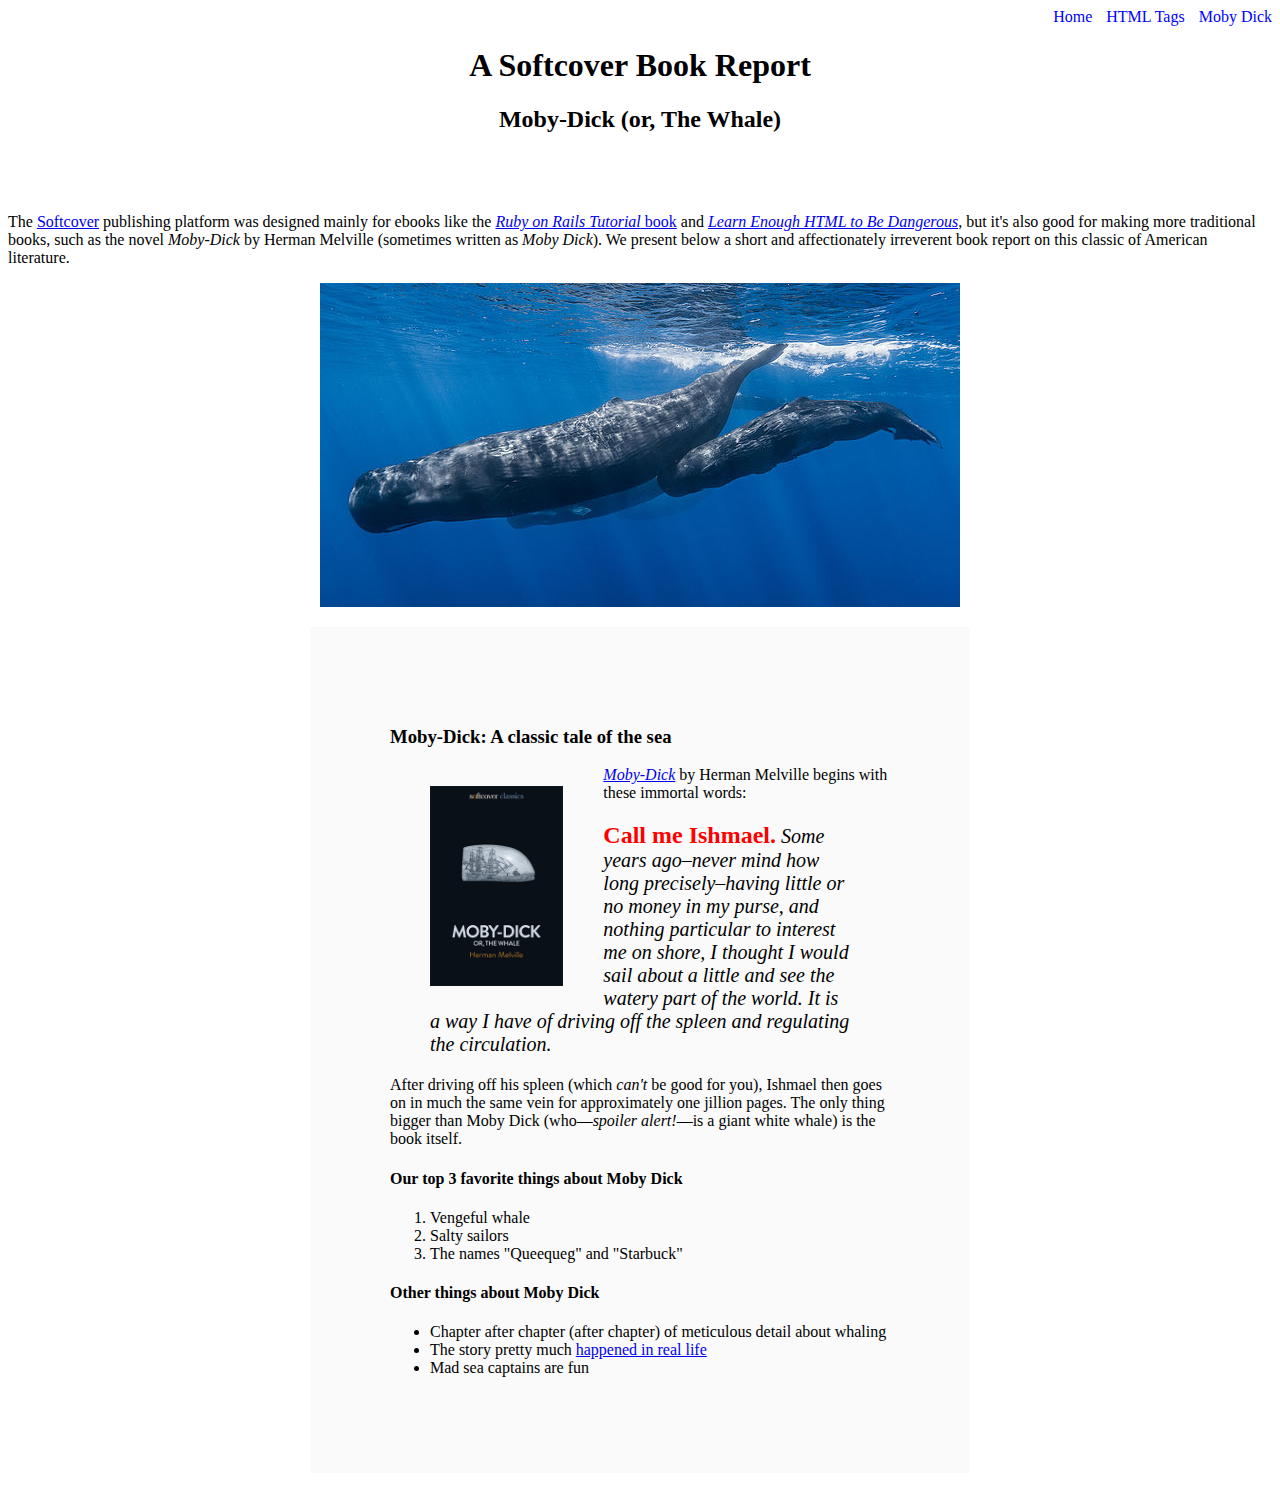
<file: moby_dick.html>
<!DOCTYPE html>
<html lang="en">
  <head>
    <title>Moby Dick</title>
    <meta charset="utf-8">
    <link rel="stylesheet" href="css/main.css">
  </head>
 
  <body>
    <div id="main-nav"class="nav-menu">
      <a href="index.html" class="nav-spacing">Home</a>
      <a href="tags.html" class="nav-spacing">HTML Tags</a>
      <a href="moby_dick.html" class="nav-spacing">Moby Dick</a>
    </div>
    <!-- much here to be styled, will do so in last section -->
    <header style="text-align: center; margin: 0 0 80px;">
      <h1>A Softcover Book Report</h1>
      <h2 >Moby-Dick (or, The Whale)</h2>
    </header>

    <div>
      <p>
        The <a href="https://www.softcover.io/">Softcover</a> publishing platform
        was designed mainly for ebooks like the
        <a href="https://railstutorial.org/book"><em>Ruby on Rails Tutorial</em>
        book</a> and <a href="https://learnenough.com/html"><em>Learn Enough
        HTML to Be Dangerous</em></a>, but it's also good for making more
        traditional books, such as the novel <em>Moby-Dick</em> by Herman
        Melville (sometimes written as <em>Moby Dick</em>). We present below a
        short and affectionately irreverent book report on this classic of
        American literature.
      </p>
    </div>

    <a href="https://commons.wikimedia.org/wiki/File:Sperm_whale_pod.jpg">
      <img src="images/sperm_whales.jpg" alt="Sperm whale pod" style="display: block; margin: 0 auto;">
    </a>

    <div style="width: 500px; margin: 20px auto; padding: 80px;
    background-color: #fafafa;">

      <h3>Moby-Dick: A classic tale of the sea</h3>

      <a href="https://www.softcover.io/read/6070fb03/moby-dick"
         target="_blank" rel="noopener">
         <img src="images/moby_dick.png" alt="Moby Dick" height="200px"
        style="float: left; margin: 20px 40px;">

      </a>

      <p>
        <a href="https://www.softcover.io/read/6070fb03/moby-dick"
           target="_blank" rel="noopener">
          <em>Moby-Dick</em></a>
          by Herman Melville begins with these immortal words:
      </p>

      <blockquote style="font-style: italic; font-size: 20px;">
        <p>
          <span style="font-style: normal; font-size: 24px; font-weight: bold;
          color: red">Call me Ishmael.</span> Some years ago–never mind how long
          precisely–having little or no money in my purse, and nothing
          particular to interest me on shore, I thought I would sail about a
          little and see the watery part of the world. It is a way I have of
          driving off the spleen and regulating the circulation.
        </p>
      </blockquote>

      <p>
        After driving off his spleen (which <em>can't</em> be good for you),
        Ishmael then goes on in much the same vein for approximately one
        jillion pages. The only thing bigger than Moby Dick (who—<em>spoiler
        alert!</em>—is a giant white whale) is the book itself.
      </p>
      <h4>Our top 3 favorite things about Moby Dick</h4>

    <ol>
        <li>Vengeful whale</li>
        <li>Salty sailors</li>
        <li>The names "Queequeg" and "Starbuck"</li>
    </ol>
    
    <h4>Other things about Moby Dick</h4>

    <ul>
        <li>
            Chapter after chapter (after chapter) of meticulous detail about whaling
        </li>
        <li>
            The story pretty much
            <a href="https://en.wikipedia.org/wiki/Essex_(whaleship)"
            target="_blank" rel="noopener">happened in real life</a>
        </li>
        <li>Mad sea captains are fun</li>
    </ul>
    </div>
  </body>
</html>
</file>
<file: css/main.css>
.nav-spacing{
    margin-left: 10px;
    text-decoration: none;
    color: blue;
  }
  .nav-menu{
    text-align: right;
  }
</file>
